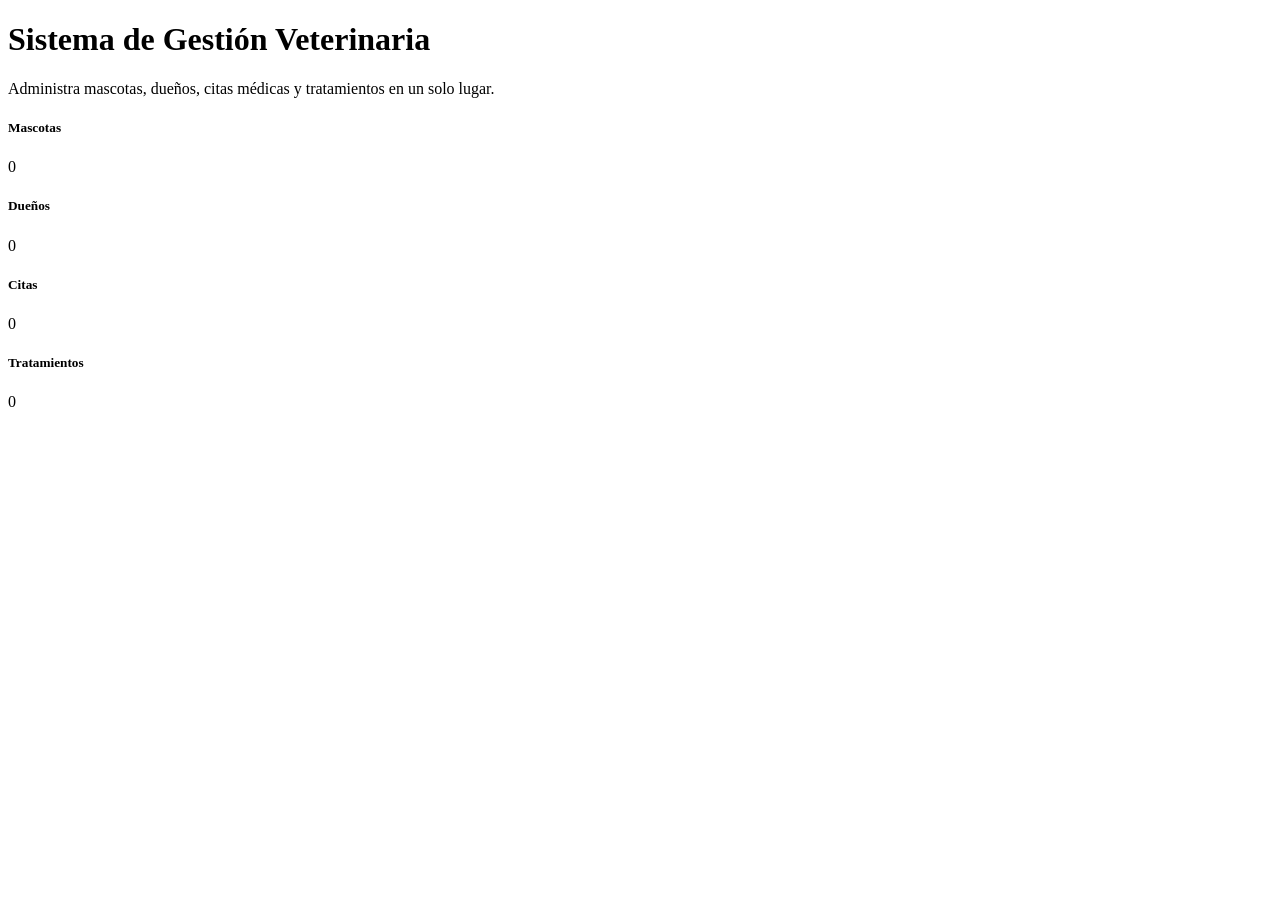
<file: src/main/resources/templates/index.html>
<!DOCTYPE html>
<html xmlns:th="http://www.thymeleaf.org">
<head th:replace="~{fragments/layout :: head('Inicio')}"></head>
<body>
<nav th:replace="~{fragments/layout :: navbar('inicio')}"></nav>
<main class="container py-4">
    <div th:replace="~{fragments/layout :: alerts}"></div>
    <div class="text-center my-4">
        <h1 class="page-title"><i class="bi bi-heart-pulse-fill text-primary"></i> Sistema de Gestión Veterinaria</h1>
        <p class="text-muted">Administra mascotas, dueños, citas médicas y tratamientos en un solo lugar.</p>
    </div>
    <div class="row g-4">
        <div class="col-12 col-sm-6 col-lg-3">
            <a th:href="@{/mascotas}" class="text-decoration-none">
                <div class="card hover-card h-100 text-center p-4">
                    <span class="icon-circle bg-primary-subtle text-primary mx-auto mb-3"><i class="bi bi-emoji-smile-fill"></i></span>
                    <h5 class="text-dark">Mascotas</h5>
                    <span class="badge bg-primary fs-6" th:text="${totalMascotas}">0</span>
                </div>
            </a>
        </div>
        <div class="col-12 col-sm-6 col-lg-3">
            <a th:href="@{/duenos}" class="text-decoration-none">
                <div class="card hover-card h-100 text-center p-4">
                    <span class="icon-circle bg-success-subtle text-success mx-auto mb-3"><i class="bi bi-person-fill"></i></span>
                    <h5 class="text-dark">Dueños</h5>
                    <span class="badge bg-success fs-6" th:text="${totalDuenos}">0</span>
                </div>
            </a>
        </div>
        <div class="col-12 col-sm-6 col-lg-3">
            <a th:href="@{/citas}" class="text-decoration-none">
                <div class="card hover-card h-100 text-center p-4">
                    <span class="icon-circle bg-warning-subtle text-warning mx-auto mb-3"><i class="bi bi-calendar-event-fill"></i></span>
                    <h5 class="text-dark">Citas</h5>
                    <span class="badge bg-warning text-dark fs-6" th:text="${totalCitas}">0</span>
                </div>
            </a>
        </div>
        <div class="col-12 col-sm-6 col-lg-3">
            <a th:href="@{/tratamientos}" class="text-decoration-none">
                <div class="card hover-card h-100 text-center p-4">
                    <span class="icon-circle bg-danger-subtle text-danger mx-auto mb-3"><i class="bi bi-capsule"></i></span>
                    <h5 class="text-dark">Tratamientos</h5>
                    <span class="badge bg-danger fs-6" th:text="${totalTratamientos}">0</span>
                </div>
            </a>
        </div>
    </div>
</main>
<footer th:replace="~{fragments/layout :: footer}"></footer>
<th:block th:replace="~{fragments/layout :: scripts}"></th:block>
</body>
</html>
</file>
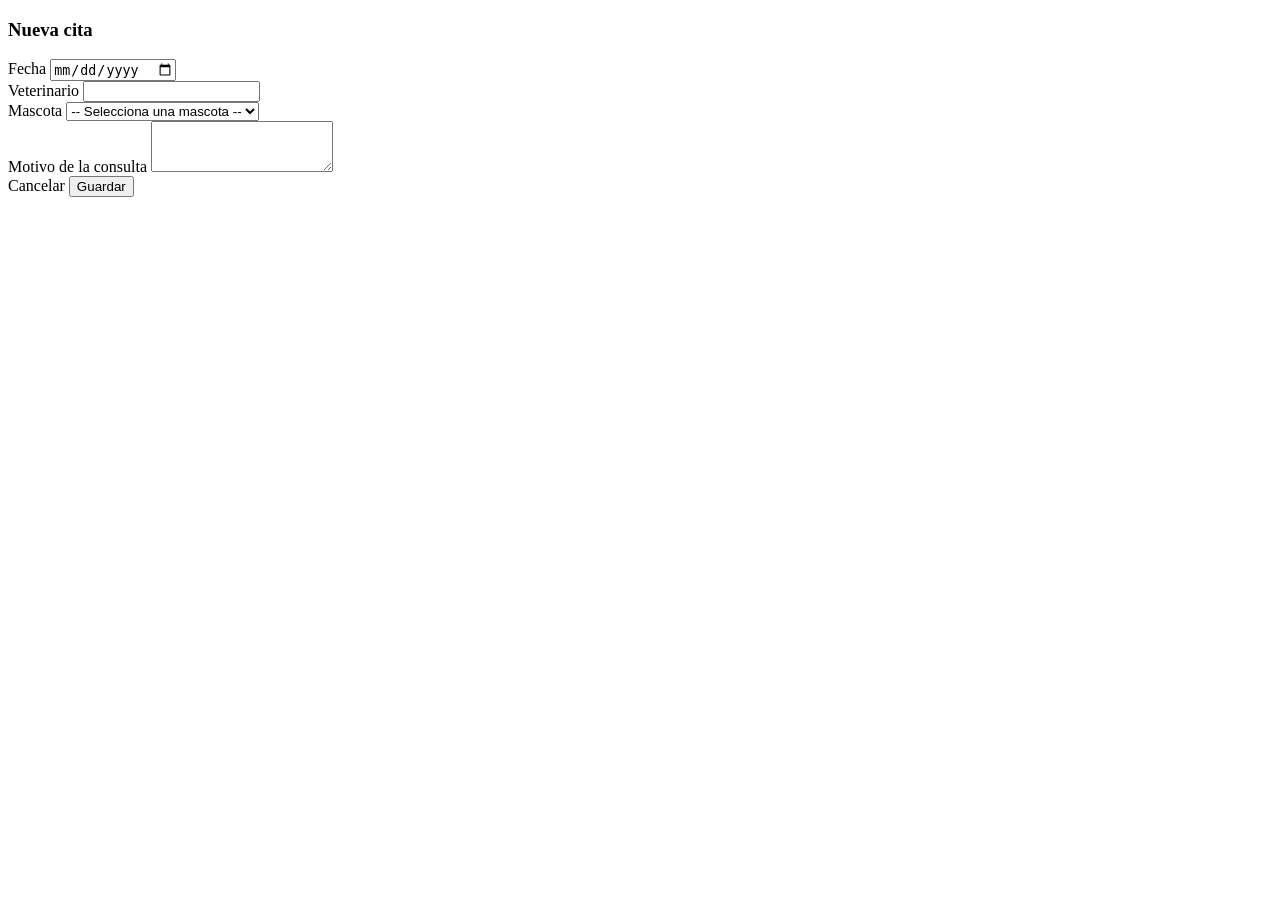
<file: src/main/resources/templates/citas/form.html>
<!DOCTYPE html>
<html xmlns:th="http://www.thymeleaf.org">
<head th:replace="~{fragments/layout :: head('Cita')}"></head>
<body>
<nav th:replace="~{fragments/layout :: navbar('citas')}"></nav>
<main class="container py-4" style="max-width: 720px;">
    <div th:replace="~{fragments/layout :: alerts}"></div>
    <div class="card">
        <div class="card-body p-4">
            <h3 class="page-title mb-4">
                <i class="bi bi-calendar-event-fill text-warning me-2"></i>
                <span th:text="${cita.id == null} ? 'Nueva cita' : 'Editar cita'">Nueva cita</span>
            </h3>
            <form th:action="@{/citas/guardar}" th:object="${cita}" method="post" class="row g-3">
                <input type="hidden" th:field="*{id}">
                <div class="col-12 col-md-6">
                    <label class="form-label">Fecha</label>
                    <input type="date" class="form-control" name="fecha" th:value="${cita.fecha}" required>
                </div>
                <div class="col-12 col-md-6">
                    <label class="form-label">Veterinario</label>
                    <input type="text" class="form-control" th:field="*{veterinario}" required>
                </div>
                <div class="col-12">
                    <label class="form-label">Mascota</label>
                    <select class="form-select" name="mascota.id" required>
                        <option value="">-- Selecciona una mascota --</option>
                        <option th:each="m : ${mascotas}" th:value="${m.id}"
                                th:text="${m.nombre} + (${m.dueno != null} ? ' (' + ${m.dueno.nombre} + ')' : '')"
                                th:selected="${cita.mascota != null and cita.mascota.id == m.id}">Firulais</option>
                    </select>
                </div>
                <div class="col-12">
                    <label class="form-label">Motivo de la consulta</label>
                    <textarea class="form-control" rows="3" th:field="*{motivo}" required></textarea>
                </div>
                <div class="col-12 d-flex justify-content-end gap-2 mt-4">
                    <a th:href="@{/citas}" class="btn btn-outline-secondary"><i class="bi bi-x-circle me-1"></i>Cancelar</a>
                    <button type="submit" class="btn btn-primary"><i class="bi bi-check-circle me-1"></i>Guardar</button>
                </div>
            </form>
        </div>
    </div>
</main>
<footer th:replace="~{fragments/layout :: footer}"></footer>
<th:block th:replace="~{fragments/layout :: scripts}"></th:block>
</body>
</html>
</file>
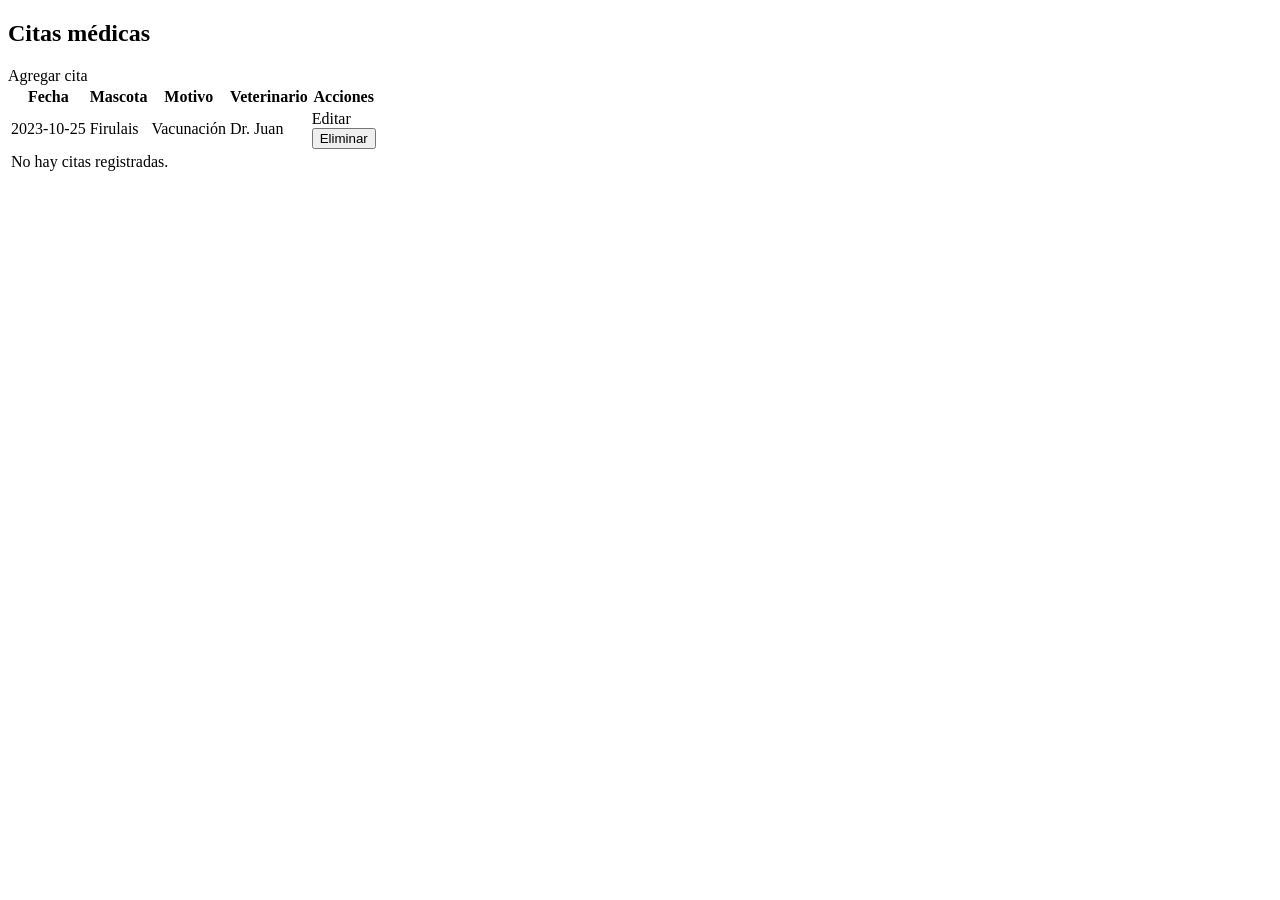
<file: src/main/resources/templates/citas/lista.html>
<!DOCTYPE html>
<html xmlns:th="http://www.thymeleaf.org">
<head th:replace="~{fragments/layout :: head('Citas')}"></head>
<body>
<nav th:replace="~{fragments/layout :: navbar('citas')}"></nav>
<main class="container py-4">
    <div class="d-flex flex-wrap justify-content-between align-items-center gap-2 mb-3">
        <h2 class="page-title mb-0"><i class="bi bi-calendar-event-fill text-warning me-2"></i>Citas médicas</h2>
        <a th:href="@{/citas/nueva}" class="btn btn-primary"><i class="bi bi-plus-circle me-1"></i>Agregar cita</a>
    </div>
    <div th:replace="~{fragments/layout :: alerts}"></div>

    <div class="card">
        <div class="card-body p-0">
            <div class="table-responsive">
                <table class="table table-hover align-middle mb-0">
                    <thead class="table-light">
                    <tr><th>Fecha</th><th>Mascota</th><th>Motivo</th><th>Veterinario</th><th class="text-end">Acciones</th></tr>
                    </thead>
                    <tbody>
                    <tr th:each="c : ${citas}">
                        <td><span class="badge bg-warning text-dark"><i class="bi bi-calendar3 me-1"></i><span th:text="${c.fecha}">2023-10-25</span></span></td>
                        <td class="fw-semibold" th:text="${c.mascota != null} ? ${c.mascota.nombre} : 'Sin mascota'">Firulais</td>
                        <td th:text="${c.motivo}">Vacunación</td>
                        <td><i class="bi bi-person-badge me-1"></i><span th:text="${c.veterinario}">Dr. Juan</span></td>
                        <td class="text-end text-nowrap">
                            <a th:href="@{/citas/{id}/editar(id=${c.id})}" class="btn btn-sm btn-outline-primary"><i class="bi bi-pencil-square"></i> Editar</a>
                            <form th:action="@{/citas/{id}/eliminar(id=${c.id})}" method="post" class="d-inline"
                                  data-msg="¿Eliminar esta cita? También se eliminarán sus tratamientos."
                                  onsubmit="return confirm(this.dataset.msg)">
                                <button type="submit" class="btn btn-sm btn-outline-danger"><i class="bi bi-trash"></i> Eliminar</button>
                            </form>
                        </td>
                    </tr>
                    <tr th:if="${#lists.isEmpty(citas)}">
                        <td colspan="5" class="text-center text-muted py-4"><i class="bi bi-inbox fs-3 d-block"></i>No hay citas registradas.</td>
                    </tr>
                    </tbody>
                </table>
            </div>
        </div>
    </div>
</main>
<footer th:replace="~{fragments/layout :: footer}"></footer>
<th:block th:replace="~{fragments/layout :: scripts}"></th:block>
</body>
</html>
</file>
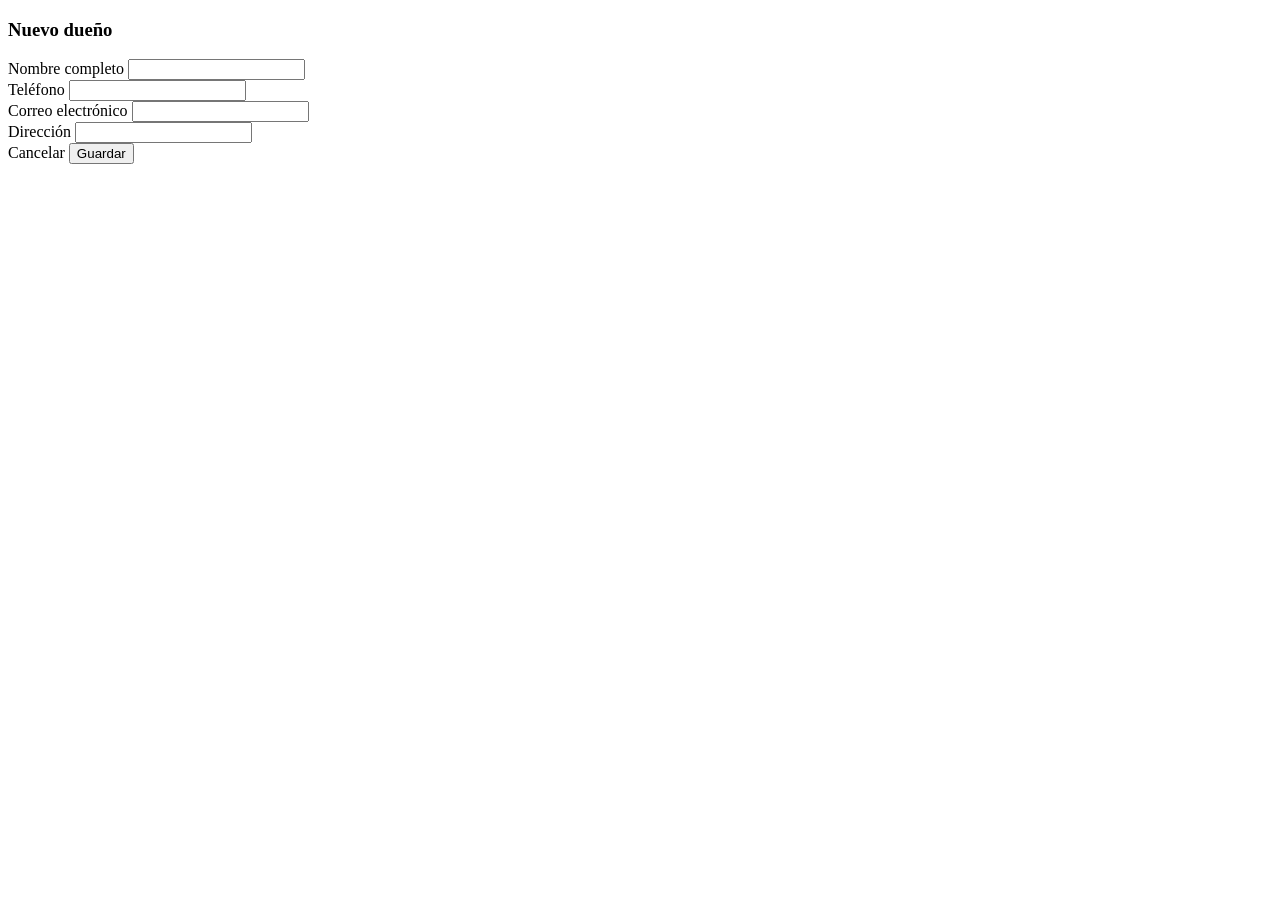
<file: src/main/resources/templates/duenos/form.html>
<!DOCTYPE html>
<html xmlns:th="http://www.thymeleaf.org">
<head th:replace="~{fragments/layout :: head('Dueño')}"></head>
<body>
<nav th:replace="~{fragments/layout :: navbar('duenos')}"></nav>
<main class="container py-4" style="max-width: 720px;">
    <div th:replace="~{fragments/layout :: alerts}"></div>
    <div class="card">
        <div class="card-body p-4">
            <h3 class="page-title mb-4">
                <i class="bi bi-person-fill text-success me-2"></i>
                <span th:text="${dueno.id == null} ? 'Nuevo dueño' : 'Editar dueño'">Nuevo dueño</span>
            </h3>
            <form th:action="@{/duenos/guardar}" th:object="${dueno}" method="post" class="row g-3">
                <input type="hidden" th:field="*{id}">
                <div class="col-12">
                    <label class="form-label">Nombre completo</label>
                    <input type="text" class="form-control" th:field="*{nombre}" required>
                </div>
                <div class="col-12 col-md-6">
                    <label class="form-label">Teléfono</label>
                    <input type="tel" class="form-control" th:field="*{telefono}">
                </div>
                <div class="col-12 col-md-6">
                    <label class="form-label">Correo electrónico</label>
                    <input type="email" class="form-control" th:field="*{correo}">
                </div>
                <div class="col-12">
                    <label class="form-label">Dirección</label>
                    <input type="text" class="form-control" th:field="*{direccion}">
                </div>
                <div class="col-12 d-flex justify-content-end gap-2 mt-4">
                    <a th:href="@{/duenos}" class="btn btn-outline-secondary"><i class="bi bi-x-circle me-1"></i>Cancelar</a>
                    <button type="submit" class="btn btn-primary"><i class="bi bi-check-circle me-1"></i>Guardar</button>
                </div>
            </form>
        </div>
    </div>
</main>
<footer th:replace="~{fragments/layout :: footer}"></footer>
<th:block th:replace="~{fragments/layout :: scripts}"></th:block>
</body>
</html>
</file>
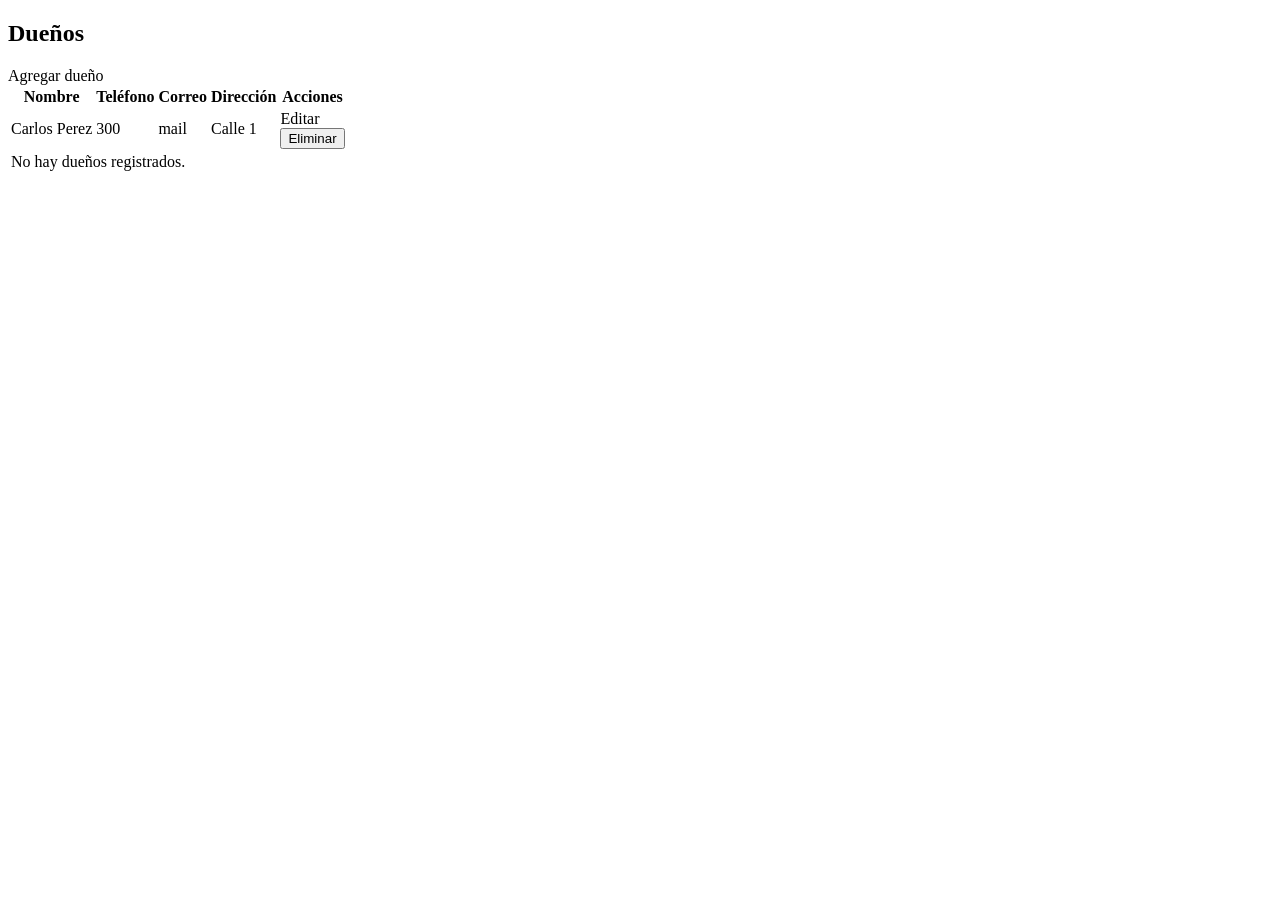
<file: src/main/resources/templates/duenos/lista.html>
<!DOCTYPE html>
<html xmlns:th="http://www.thymeleaf.org">
<head th:replace="~{fragments/layout :: head('Dueños')}"></head>
<body>
<nav th:replace="~{fragments/layout :: navbar('duenos')}"></nav>
<main class="container py-4">
    <div class="d-flex flex-wrap justify-content-between align-items-center gap-2 mb-3">
        <h2 class="page-title mb-0"><i class="bi bi-person-fill text-success me-2"></i>Dueños</h2>
        <a th:href="@{/duenos/nuevo}" class="btn btn-primary"><i class="bi bi-plus-circle me-1"></i>Agregar dueño</a>
    </div>
    <div th:replace="~{fragments/layout :: alerts}"></div>

    <div class="card">
        <div class="card-body p-0">
            <div class="table-responsive">
                <table class="table table-hover align-middle mb-0">
                    <thead class="table-light">
                    <tr><th>Nombre</th><th>Teléfono</th><th>Correo</th><th>Dirección</th><th class="text-end">Acciones</th></tr>
                    </thead>
                    <tbody>
                    <tr th:each="d : ${duenos}">
                        <td class="fw-semibold" th:text="${d.nombre}">Carlos Perez</td>
                        <td><i class="bi bi-telephone me-1"></i><span th:text="${d.telefono}">300</span></td>
                        <td><i class="bi bi-envelope me-1"></i><span th:text="${d.correo}">mail</span></td>
                        <td th:text="${d.direccion}">Calle 1</td>
                        <td class="text-end text-nowrap">
                            <a th:href="@{/duenos/{id}/editar(id=${d.id})}" class="btn btn-sm btn-outline-primary"><i class="bi bi-pencil-square"></i> Editar</a>
                            <form th:action="@{/duenos/{id}/eliminar(id=${d.id})}" method="post" class="d-inline"
                                  th:data-msg="'¿Eliminar a ' + ${d.nombre} + '? También se eliminarán sus mascotas, citas y tratamientos.'"
                                  onsubmit="return confirm(this.dataset.msg)">
                                <button type="submit" class="btn btn-sm btn-outline-danger"><i class="bi bi-trash"></i> Eliminar</button>
                            </form>
                        </td>
                    </tr>
                    <tr th:if="${#lists.isEmpty(duenos)}">
                        <td colspan="5" class="text-center text-muted py-4"><i class="bi bi-inbox fs-3 d-block"></i>No hay dueños registrados.</td>
                    </tr>
                    </tbody>
                </table>
            </div>
        </div>
    </div>
</main>
<footer th:replace="~{fragments/layout :: footer}"></footer>
<th:block th:replace="~{fragments/layout :: scripts}"></th:block>
</body>
</html>
</file>
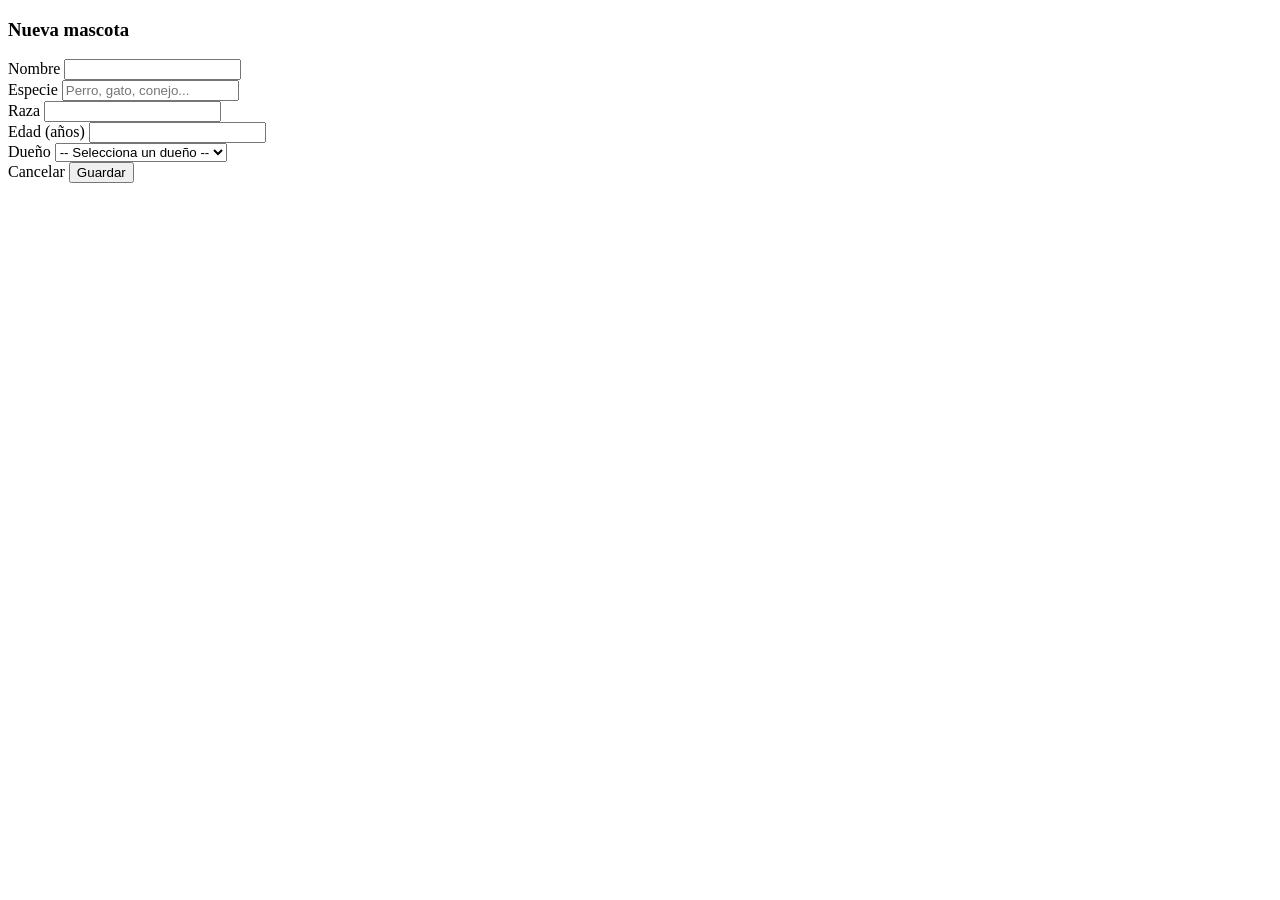
<file: src/main/resources/templates/mascotas/form.html>
<!DOCTYPE html>
<html xmlns:th="http://www.thymeleaf.org">
<head th:replace="~{fragments/layout :: head('Mascota')}"></head>
<body>
<nav th:replace="~{fragments/layout :: navbar('mascotas')}"></nav>
<main class="container py-4" style="max-width: 720px;">
    <div th:replace="~{fragments/layout :: alerts}"></div>
    <div class="card">
        <div class="card-body p-4">
            <h3 class="page-title mb-4">
                <i class="bi bi-emoji-smile-fill text-primary me-2"></i>
                <span th:text="${mascota.id == null} ? 'Nueva mascota' : 'Editar mascota'">Nueva mascota</span>
            </h3>
            <form th:action="@{/mascotas/guardar}" th:object="${mascota}" method="post" class="row g-3">
                <input type="hidden" th:field="*{id}">
                <div class="col-12 col-md-6">
                    <label class="form-label">Nombre</label>
                    <input type="text" class="form-control" th:field="*{nombre}" required>
                </div>
                <div class="col-12 col-md-6">
                    <label class="form-label">Especie</label>
                    <input type="text" class="form-control" th:field="*{especie}" placeholder="Perro, gato, conejo..." required>
                </div>
                <div class="col-12 col-md-6">
                    <label class="form-label">Raza</label>
                    <input type="text" class="form-control" th:field="*{raza}">
                </div>
                <div class="col-12 col-md-6">
                    <label class="form-label">Edad (años)</label>
                    <input type="number" min="0" class="form-control" th:field="*{edad}">
                </div>
                <div class="col-12">
                    <label class="form-label">Dueño</label>
                    <select class="form-select" name="dueno.id" required>
                        <option value="">-- Selecciona un dueño --</option>
                        <option th:each="d : ${duenos}" th:value="${d.id}" th:text="${d.nombre}"
                                th:selected="${mascota.dueno != null and mascota.dueno.id == d.id}">Carlos</option>
                    </select>
                </div>
                <div class="col-12 d-flex justify-content-end gap-2 mt-4">
                    <a th:href="@{/mascotas}" class="btn btn-outline-secondary"><i class="bi bi-x-circle me-1"></i>Cancelar</a>
                    <button type="submit" class="btn btn-primary"><i class="bi bi-check-circle me-1"></i>Guardar</button>
                </div>
            </form>
        </div>
    </div>
</main>
<footer th:replace="~{fragments/layout :: footer}"></footer>
<th:block th:replace="~{fragments/layout :: scripts}"></th:block>
</body>
</html>
</file>
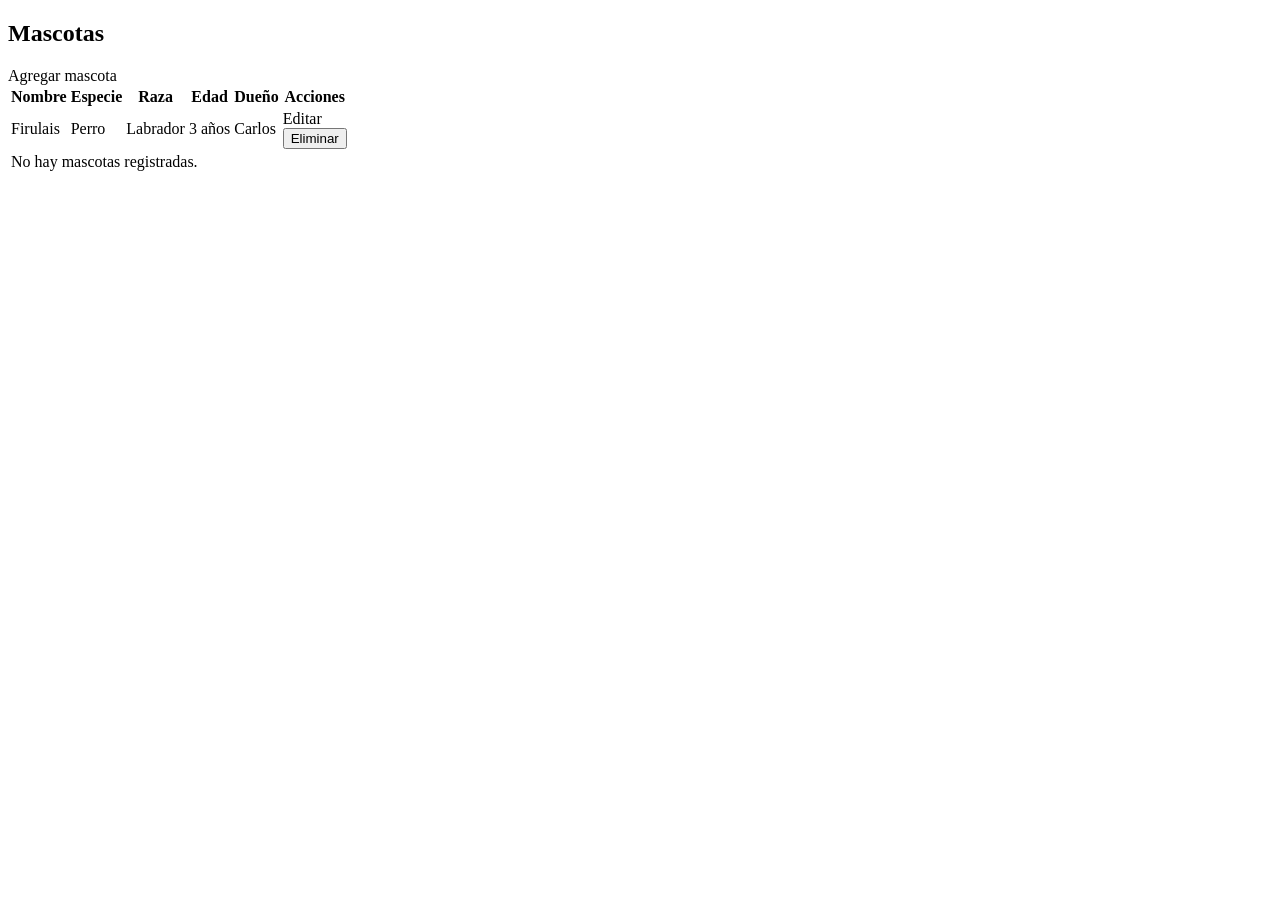
<file: src/main/resources/templates/mascotas/lista.html>
<!DOCTYPE html>
<html xmlns:th="http://www.thymeleaf.org">
<head th:replace="~{fragments/layout :: head('Mascotas')}"></head>
<body>
<nav th:replace="~{fragments/layout :: navbar('mascotas')}"></nav>
<main class="container py-4">
    <div class="d-flex flex-wrap justify-content-between align-items-center gap-2 mb-3">
        <h2 class="page-title mb-0"><i class="bi bi-emoji-smile-fill text-primary me-2"></i>Mascotas</h2>
        <a th:href="@{/mascotas/nueva}" class="btn btn-primary"><i class="bi bi-plus-circle me-1"></i>Agregar mascota</a>
    </div>
    <div th:replace="~{fragments/layout :: alerts}"></div>

    <div class="card">
        <div class="card-body p-0">
            <div class="table-responsive">
                <table class="table table-hover align-middle mb-0">
                    <thead class="table-light">
                    <tr>
                        <th>Nombre</th><th>Especie</th><th>Raza</th><th>Edad</th><th>Dueño</th><th class="text-end">Acciones</th>
                    </tr>
                    </thead>
                    <tbody>
                    <tr th:each="m : ${mascotas}">
                        <td class="fw-semibold" th:text="${m.nombre}">Firulais</td>
                        <td><span class="badge bg-info text-dark" th:text="${m.especie}">Perro</span></td>
                        <td th:text="${m.raza}">Labrador</td>
                        <td><span class="badge bg-secondary" th:text="${m.edad} + ' años'">3 años</span></td>
                        <td><i class="bi bi-person me-1"></i><span th:text="${m.dueno != null} ? ${m.dueno.nombre} : 'Sin dueño'">Carlos</span></td>
                        <td class="text-end text-nowrap">
                            <a th:href="@{/mascotas/{id}/editar(id=${m.id})}" class="btn btn-sm btn-outline-primary"><i class="bi bi-pencil-square"></i> Editar</a>
                            <form th:action="@{/mascotas/{id}/eliminar(id=${m.id})}" method="post" class="d-inline"
                                  th:data-msg="'¿Eliminar a ' + ${m.nombre} + '? También se eliminarán sus citas y tratamientos.'"
                                  onsubmit="return confirm(this.dataset.msg)">
                                <button type="submit" class="btn btn-sm btn-outline-danger"><i class="bi bi-trash"></i> Eliminar</button>
                            </form>
                        </td>
                    </tr>
                    <tr th:if="${#lists.isEmpty(mascotas)}">
                        <td colspan="6" class="text-center text-muted py-4"><i class="bi bi-inbox fs-3 d-block"></i>No hay mascotas registradas.</td>
                    </tr>
                    </tbody>
                </table>
            </div>
        </div>
    </div>
</main>
<footer th:replace="~{fragments/layout :: footer}"></footer>
<th:block th:replace="~{fragments/layout :: scripts}"></th:block>
</body>
</html>
</file>
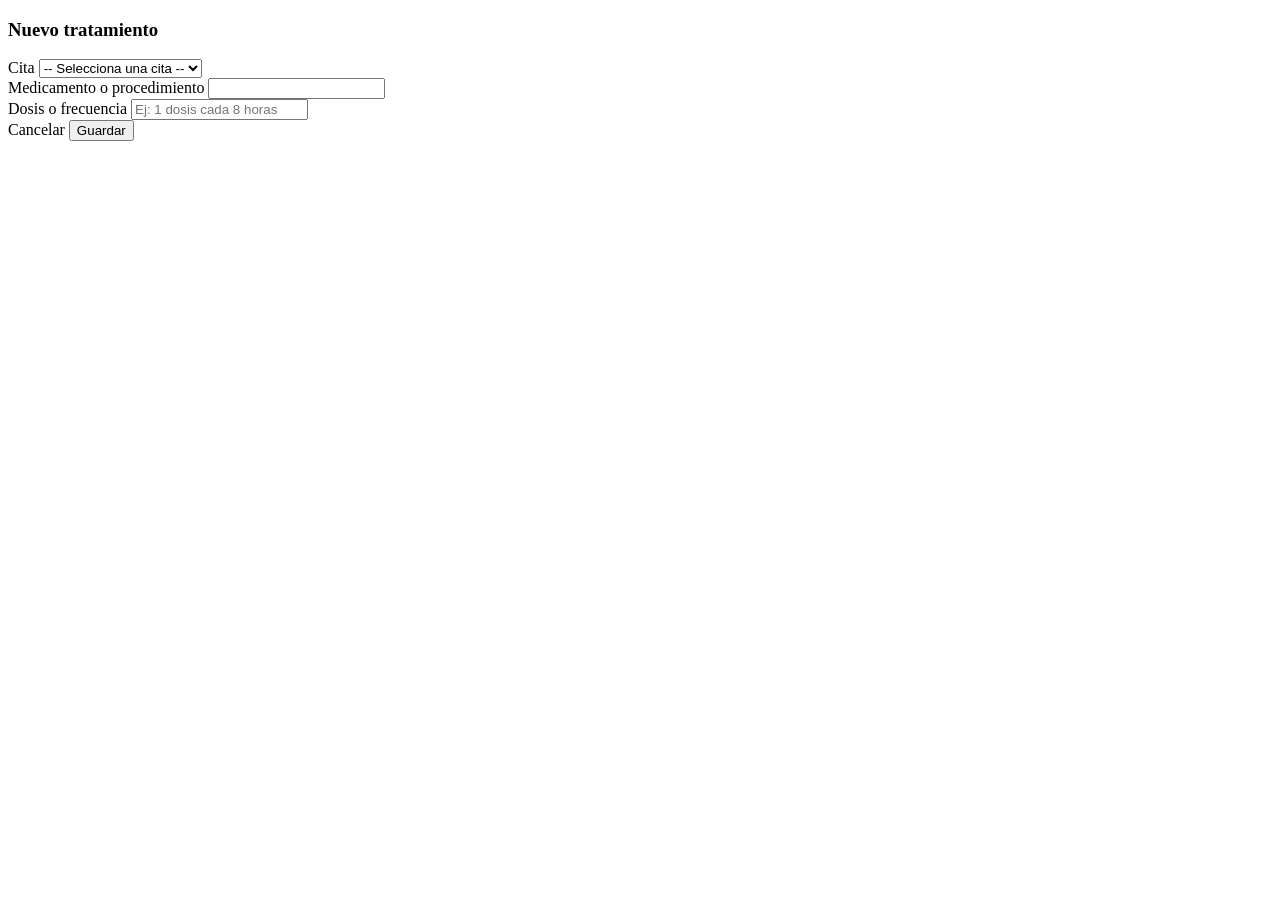
<file: src/main/resources/templates/tratamientos/form.html>
<!DOCTYPE html>
<html xmlns:th="http://www.thymeleaf.org">
<head th:replace="~{fragments/layout :: head('Tratamiento')}"></head>
<body>
<nav th:replace="~{fragments/layout :: navbar('tratamientos')}"></nav>
<main class="container py-4" style="max-width: 720px;">
    <div th:replace="~{fragments/layout :: alerts}"></div>
    <div class="card">
        <div class="card-body p-4">
            <h3 class="page-title mb-4">
                <i class="bi bi-capsule text-danger me-2"></i>
                <span th:text="${tratamiento.id == null} ? 'Nuevo tratamiento' : 'Editar tratamiento'">Nuevo tratamiento</span>
            </h3>
            <form th:action="@{/tratamientos/guardar}" th:object="${tratamiento}" method="post" class="row g-3">
                <input type="hidden" th:field="*{id}">
                <div class="col-12">
                    <label class="form-label">Cita</label>
                    <select class="form-select" name="cita.id" required>
                        <option value="">-- Selecciona una cita --</option>
                        <option th:each="c : ${citas}" th:value="${c.id}"
                                th:text="${c.fecha} + ' · ' + (${c.mascota != null} ? ${c.mascota.nombre} : 'Sin mascota') + ' · ' + ${c.motivo}"
                                th:selected="${tratamiento.cita != null and tratamiento.cita.id == c.id}">2023-10-25 · Firulais</option>
                    </select>
                </div>
                <div class="col-12">
                    <label class="form-label">Medicamento o procedimiento</label>
                    <input type="text" class="form-control" th:field="*{descripcion}" required>
                </div>
                <div class="col-12">
                    <label class="form-label">Dosis o frecuencia</label>
                    <input type="text" class="form-control" th:field="*{dosis}" placeholder="Ej: 1 dosis cada 8 horas">
                </div>
                <div class="col-12 d-flex justify-content-end gap-2 mt-4">
                    <a th:href="@{/tratamientos}" class="btn btn-outline-secondary"><i class="bi bi-x-circle me-1"></i>Cancelar</a>
                    <button type="submit" class="btn btn-primary"><i class="bi bi-check-circle me-1"></i>Guardar</button>
                </div>
            </form>
        </div>
    </div>
</main>
<footer th:replace="~{fragments/layout :: footer}"></footer>
<th:block th:replace="~{fragments/layout :: scripts}"></th:block>
</body>
</html>
</file>
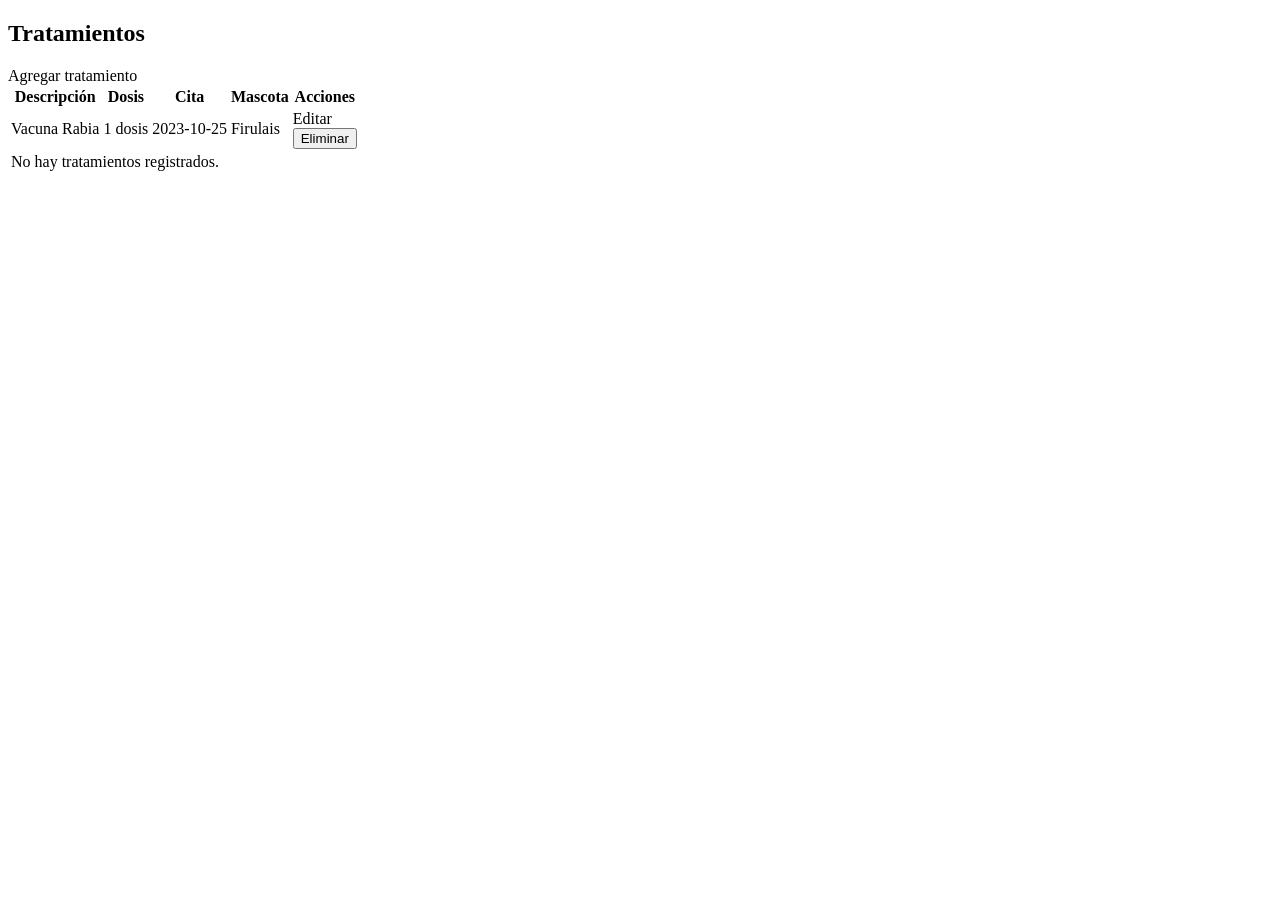
<file: src/main/resources/templates/tratamientos/lista.html>
<!DOCTYPE html>
<html xmlns:th="http://www.thymeleaf.org">
<head th:replace="~{fragments/layout :: head('Tratamientos')}"></head>
<body>
<nav th:replace="~{fragments/layout :: navbar('tratamientos')}"></nav>
<main class="container py-4">
    <div class="d-flex flex-wrap justify-content-between align-items-center gap-2 mb-3">
        <h2 class="page-title mb-0"><i class="bi bi-capsule text-danger me-2"></i>Tratamientos</h2>
        <a th:href="@{/tratamientos/nuevo}" class="btn btn-primary"><i class="bi bi-plus-circle me-1"></i>Agregar tratamiento</a>
    </div>
    <div th:replace="~{fragments/layout :: alerts}"></div>

    <div class="card">
        <div class="card-body p-0">
            <div class="table-responsive">
                <table class="table table-hover align-middle mb-0">
                    <thead class="table-light">
                    <tr><th>Descripción</th><th>Dosis</th><th>Cita</th><th>Mascota</th><th class="text-end">Acciones</th></tr>
                    </thead>
                    <tbody>
                    <tr th:each="t : ${tratamientos}">
                        <td class="fw-semibold" th:text="${t.descripcion}">Vacuna Rabia</td>
                        <td><span class="badge bg-danger-subtle text-danger" th:text="${t.dosis}">1 dosis</span></td>
                        <td>
                            <span th:if="${t.cita != null}" class="badge bg-warning text-dark">
                                <i class="bi bi-calendar3 me-1"></i><span th:text="${t.cita.fecha} + ' · ' + ${t.cita.motivo}">2023-10-25</span>
                            </span>
                        </td>
                        <td th:text="${t.cita != null and t.cita.mascota != null} ? ${t.cita.mascota.nombre} : '-'">Firulais</td>
                        <td class="text-end text-nowrap">
                            <a th:href="@{/tratamientos/{id}/editar(id=${t.id})}" class="btn btn-sm btn-outline-primary"><i class="bi bi-pencil-square"></i> Editar</a>
                            <form th:action="@{/tratamientos/{id}/eliminar(id=${t.id})}" method="post" class="d-inline"
                                  th:data-msg="'¿Eliminar el tratamiento ' + ${t.descripcion} + '?'"
                                  onsubmit="return confirm(this.dataset.msg)">
                                <button type="submit" class="btn btn-sm btn-outline-danger"><i class="bi bi-trash"></i> Eliminar</button>
                            </form>
                        </td>
                    </tr>
                    <tr th:if="${#lists.isEmpty(tratamientos)}">
                        <td colspan="5" class="text-center text-muted py-4"><i class="bi bi-inbox fs-3 d-block"></i>No hay tratamientos registrados.</td>
                    </tr>
                    </tbody>
                </table>
            </div>
        </div>
    </div>
</main>
<footer th:replace="~{fragments/layout :: footer}"></footer>
<th:block th:replace="~{fragments/layout :: scripts}"></th:block>
</body>
</html>
</file>
